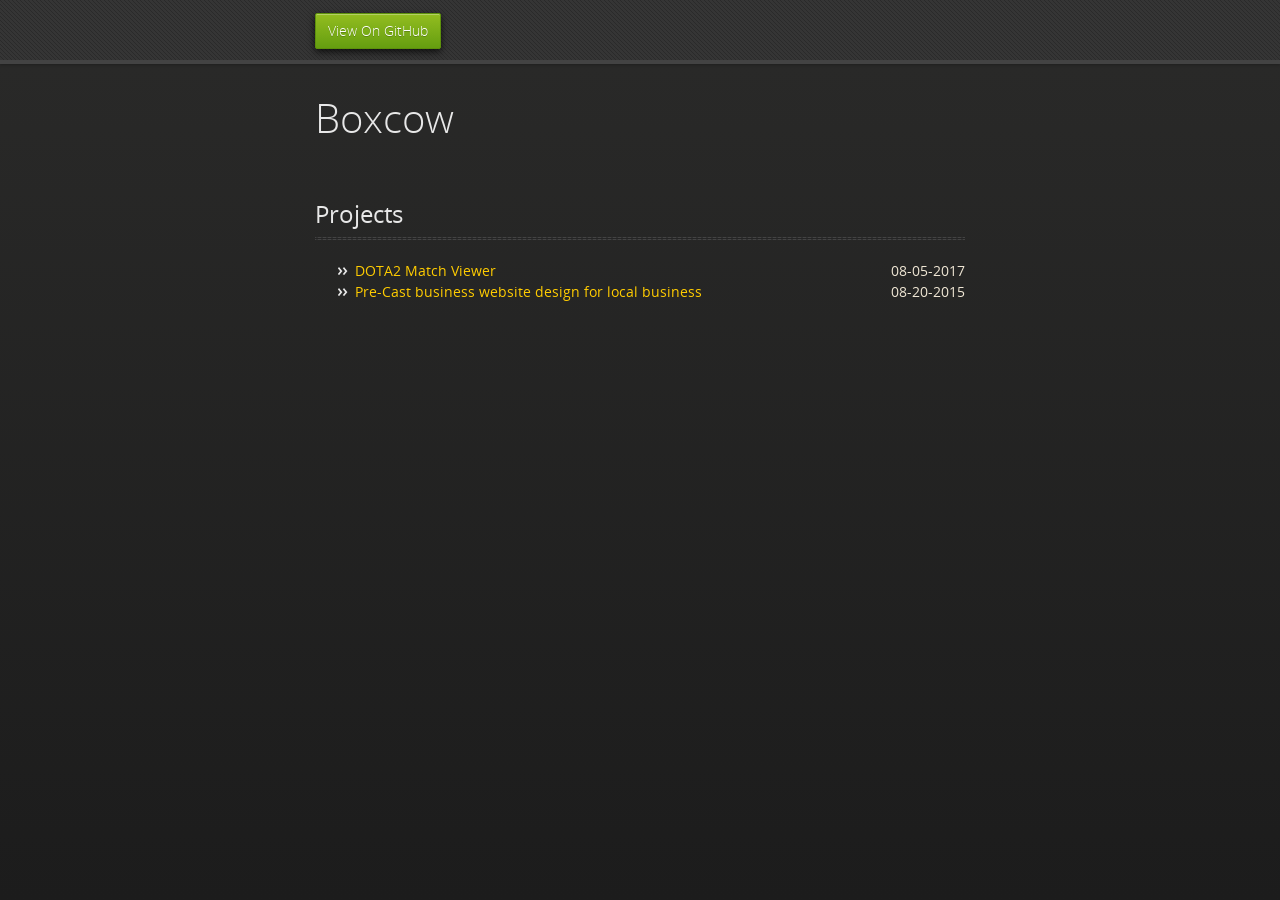
<file: index.html>
<!doctype html>
<html>
  <head>
    <meta charset="utf-8">
    <meta http-equiv="X-UA-Compatible" content="chrome=1">
    <title>Boxcow.GitHub.io by boxcow</title>
    <link rel="stylesheet" href="stylesheets/styles.css">
    <link rel="stylesheet" href="stylesheets/github-dark.css">
    <script src="https://ajax.googleapis.com/ajax/libs/jquery/1.7.1/jquery.min.js"></script>
    <script src="javascripts/respond.js"></script>
    <meta name="viewport" content="width=device-width, initial-scale=1, user-scalable=no">

  </head>
  <body>
      <div id="header">
        <nav>
          <li class="fork"><a href="https://github.com/boxcow">View On GitHub</a></li>
        </nav>
      </div><!-- end header -->

    <div class="wrapper">

      <section>
        <div id="title">
          <h1>Boxcow</h1>
        </div>
          <h2>Projects</h2><hr>
          <ul>
            <li><a href="http://boxcow.github.io/DOTA2-Match-Viewer/">DOTA2 Match Viewer</a><span style="float:right;">08-05-2017</span></li>
            <li><a href="http://colonial-caststone.com/">Pre-Cast business website design for local business</a><span style="float:right;">08-20-2015</span></li>
          </ul>
      </section>

    </div>
    <!--[if !IE]><script>fixScale(document);</script><![endif]-->
    
  </body>
</html>
</file>
<file: stylesheets/styles.css>
@font-face {
  font-family: 'OpenSansLight';
  src: url("../fonts/OpenSans-Light-webfont.eot");
  src: url("../fonts/OpenSans-Light-webfont.eot?#iefix") format("embedded-opentype"), url("../fonts/OpenSans-Light-webfont.woff") format("woff"), url("../fonts/OpenSans-Light-webfont.ttf") format("truetype"), url("../fonts/OpenSans-Light-webfont.svg#OpenSansLight") format("svg");
  font-weight: normal;
  font-style: normal;
}

@font-face {
  font-family: 'OpenSansLightItalic';
  src: url("../fonts/OpenSans-LightItalic-webfont.eot");
  src: url("../fonts/OpenSans-LightItalic-webfont.eot?#iefix") format("embedded-opentype"), url("../fonts/OpenSans-LightItalic-webfont.woff") format("woff"), url("../fonts/OpenSans-LightItalic-webfont.ttf") format("truetype"), url("../fonts/OpenSans-LightItalic-webfont.svg#OpenSansLightItalic") format("svg");
  font-weight: normal;
  font-style: normal;
}

@font-face {
  font-family: 'OpenSansRegular';
  src: url("../fonts/OpenSans-Regular-webfont.eot");
  src: url("../fonts/OpenSans-Regular-webfont.eot?#iefix") format("embedded-opentype"), url("../fonts/OpenSans-Regular-webfont.woff") format("woff"), url("../fonts/OpenSans-Regular-webfont.ttf") format("truetype"), url("../fonts/OpenSans-Regular-webfont.svg#OpenSansRegular") format("svg");
  font-weight: normal;
  font-style: normal;
  -webkit-font-smoothing: antialiased;
}

@font-face {
  font-family: 'OpenSansItalic';
  src: url("../fonts/OpenSans-Italic-webfont.eot");
  src: url("../fonts/OpenSans-Italic-webfont.eot?#iefix") format("embedded-opentype"), url("../fonts/OpenSans-Italic-webfont.woff") format("woff"), url("../fonts/OpenSans-Italic-webfont.ttf") format("truetype"), url("../fonts/OpenSans-Italic-webfont.svg#OpenSansItalic") format("svg");
  font-weight: normal;
  font-style: normal;
  -webkit-font-smoothing: antialiased;
}

@font-face {
  font-family: 'OpenSansSemibold';
  src: url("../fonts/OpenSans-Semibold-webfont.eot");
  src: url("../fonts/OpenSans-Semibold-webfont.eot?#iefix") format("embedded-opentype"), url("../fonts/OpenSans-Semibold-webfont.woff") format("woff"), url("../fonts/OpenSans-Semibold-webfont.ttf") format("truetype"), url("../fonts/OpenSans-Semibold-webfont.svg#OpenSansSemibold") format("svg");
  font-weight: normal;
  font-style: normal;
  -webkit-font-smoothing: antialiased;
}

@font-face {
  font-family: 'OpenSansSemiboldItalic';
  src: url("../fonts/OpenSans-SemiboldItalic-webfont.eot");
  src: url("../fonts/OpenSans-SemiboldItalic-webfont.eot?#iefix") format("embedded-opentype"), url("../fonts/OpenSans-SemiboldItalic-webfont.woff") format("woff"), url("../fonts/OpenSans-SemiboldItalic-webfont.ttf") format("truetype"), url("../fonts/OpenSans-SemiboldItalic-webfont.svg#OpenSansSemiboldItalic") format("svg");
  font-weight: normal;
  font-style: normal;
  -webkit-font-smoothing: antialiased;
}

@font-face {
  font-family: 'OpenSansBold';
  src: url("../fonts/OpenSans-Bold-webfont.eot");
  src: url("../fonts/OpenSans-Bold-webfont.eot?#iefix") format("embedded-opentype"), url("../fonts/OpenSans-Bold-webfont.woff") format("woff"), url("../fonts/OpenSans-Bold-webfont.ttf") format("truetype"), url("../fonts/OpenSans-Bold-webfont.svg#OpenSansBold") format("svg");
  font-weight: normal;
  font-style: normal;
  -webkit-font-smoothing: antialiased;
}

@font-face {
  font-family: 'OpenSansBoldItalic';
  src: url("../fonts/OpenSans-BoldItalic-webfont.eot");
  src: url("../fonts/OpenSans-BoldItalic-webfont.eot?#iefix") format("embedded-opentype"), url("../fonts/OpenSans-BoldItalic-webfont.woff") format("woff"), url("../fonts/OpenSans-BoldItalic-webfont.ttf") format("truetype"), url("../fonts/OpenSans-BoldItalic-webfont.svg#OpenSansBoldItalic") format("svg");
  font-weight: normal;
  font-style: normal;
  -webkit-font-smoothing: antialiased;
}

/* normalize.css 2012-02-07T12:37 UTC - https://github.com/necolas/normalize.css */
/* =============================================================================
   HTML5 display definitions
   ========================================================================== */
/*
 * Corrects block display not defined in IE6/7/8/9 & FF3
 */
article,
aside,
details,
figcaption,
figure,
footer,
header,
hgroup,
nav,
section,
summary {
  display: block;
}

/*
 * Corrects inline-block display not defined in IE6/7/8/9 & FF3
 */
audio,
canvas,
video {
  display: inline-block;
  *display: inline;
  *zoom: 1;
}

/*
 * Prevents modern browsers from displaying 'audio' without controls
 */
audio:not([controls]) {
  display: none;
}

/*
 * Addresses styling for 'hidden' attribute not present in IE7/8/9, FF3, S4
 * Known issue: no IE6 support
 */
[hidden] {
  display: none;
}

/* =============================================================================
   Base
   ========================================================================== */
/*
 * 1. Corrects text resizing oddly in IE6/7 when body font-size is set using em units
 *    http://clagnut.com/blog/348/#c790
 * 2. Prevents iOS text size adjust after orientation change, without disabling user zoom
 *    www.456bereastreet.com/archive/201012/controlling_text_size_in_safari_for_ios_without_disabling_user_zoom/
 */
html {
  font-size: 100%;
  /* 1 */
  -webkit-text-size-adjust: 100%;
  /* 2 */
  -ms-text-size-adjust: 100%;
  /* 2 */
}

/*
 * Addresses font-family inconsistency between 'textarea' and other form elements.
 */
html,
button,
input,
select,
textarea {
  font-family: sans-serif;
}

/*
 * Addresses margins handled incorrectly in IE6/7
 */
body {
  margin: 0;
}

/* =============================================================================
   Links
   ========================================================================== */
/*
 * Addresses outline displayed oddly in Chrome
 */
a:focus {
  outline: thin dotted;
}

/*
 * Improves readability when focused and also mouse hovered in all browsers
 * people.opera.com/patrickl/experiments/keyboard/test
 */
a:hover,
a:active {
  outline: 0;
}

/* =============================================================================
   Typography
   ========================================================================== */
/*
 * Addresses font sizes and margins set differently in IE6/7
 * Addresses font sizes within 'section' and 'article' in FF4+, Chrome, S5
 */
h1 {
  font-size: 2em;
  margin: 0.67em 0;
}

h2 {
  font-size: 1.5em;
  margin: 0.83em 0;
}

h3 {
  font-size: 1.17em;
  margin: 1em 0;
}

h4 {
  font-size: 1em;
  margin: 1.33em 0;
}

h5 {
  font-size: 0.83em;
  margin: 1.67em 0;
}

h6 {
  font-size: 0.75em;
  margin: 2.33em 0;
}

/*
 * Addresses styling not present in IE7/8/9, S5, Chrome
 */
abbr[title] {
  border-bottom: 1px dotted;
}

/*
 * Addresses style set to 'bolder' in FF3+, S4/5, Chrome
*/
b,
strong {
  font-weight: bold;
}

blockquote {
  margin: 1em 40px;
}

/*
 * Addresses styling not present in S5, Chrome
 */
dfn {
  font-style: italic;
}

/*
 * Addresses styling not present in IE6/7/8/9
 */
mark {
  background: #ff0;
  color: #000;
}

/*
 * Addresses margins set differently in IE6/7
 */
p,
pre {
  margin: 1em 0;
}

/*
 * Corrects font family set oddly in IE6, S4/5, Chrome
 * en.wikipedia.org/wiki/User:Davidgothberg/Test59
 */
pre,
code,
kbd,
samp {
  font-family: monospace, serif;
  _font-family: 'courier new', monospace;
  font-size: 1em;
}

/*
 * 1. Addresses CSS quotes not supported in IE6/7
 * 2. Addresses quote property not supported in S4
 */
/* 1 */
q {
  quotes: none;
}

/* 2 */
q:before,
q:after {
  content: '';
  content: none;
}

small {
  font-size: 75%;
}

/*
 * Prevents sub and sup affecting line-height in all browsers
 * gist.github.com/413930
 */
sub,
sup {
  font-size: 75%;
  line-height: 0;
  position: relative;
  vertical-align: baseline;
}

sup {
  top: -0.5em;
}

sub {
  bottom: -0.25em;
}

/* =============================================================================
   Lists
   ========================================================================== */
/*
 * Addresses margins set differently in IE6/7
 */
dl,
menu,
ol,
ul {
  margin: 1em 0;
}

dd {
  margin: 0 0 0 40px;
}

/*
 * Addresses paddings set differently in IE6/7
 */
menu,
ol,
ul {
  padding: 0 0 0 40px;
}

/*
 * Corrects list images handled incorrectly in IE7
 */
nav ul,
nav ol {
  list-style: none;
  list-style-image: none;
}

/* =============================================================================
   Embedded content
   ========================================================================== */
/*
 * 1. Removes border when inside 'a' element in IE6/7/8/9, FF3
 * 2. Improves image quality when scaled in IE7
 *    code.flickr.com/blog/2008/11/12/on-ui-quality-the-little-things-client-side-image-resizing/
 */
img {
  border: 0;
  /* 1 */
  -ms-interpolation-mode: bicubic;
  /* 2 */
}

/*
 * Corrects overflow displayed oddly in IE9
 */
svg:not(:root) {
  overflow: hidden;
}

/* =============================================================================
   Figures
   ========================================================================== */
/*
 * Addresses margin not present in IE6/7/8/9, S5, O11
 */
figure {
  margin: 0;
}

/* =============================================================================
   Forms
   ========================================================================== */
/*
 * Corrects margin displayed oddly in IE6/7
 */
form {
  margin: 0;
}

/*
 * Define consistent border, margin, and padding
 */
fieldset {
  border: 1px solid #c0c0c0;
  margin: 0 2px;
  padding: 0.35em 0.625em 0.75em;
}

/*
 * 1. Corrects color not being inherited in IE6/7/8/9
 * 2. Corrects text not wrapping in FF3 
 * 3. Corrects alignment displayed oddly in IE6/7
 */
legend {
  border: 0;
  /* 1 */
  padding: 0;
  white-space: normal;
  /* 2 */
  *margin-left: -7px;
  /* 3 */
}

/*
 * 1. Corrects font size not being inherited in all browsers
 * 2. Addresses margins set differently in IE6/7, FF3+, S5, Chrome
 * 3. Improves appearance and consistency in all browsers
 */
button,
input,
select,
textarea {
  font-size: 100%;
  /* 1 */
  margin: 0;
  /* 2 */
  vertical-align: baseline;
  /* 3 */
  *vertical-align: middle;
  /* 3 */
}

/*
 * Addresses FF3/4 setting line-height on 'input' using !important in the UA stylesheet
 */
button,
input {
  line-height: normal;
  /* 1 */
}

/*
 * 1. Improves usability and consistency of cursor style between image-type 'input' and others
 * 2. Corrects inability to style clickable 'input' types in iOS
 * 3. Removes inner spacing in IE7 without affecting normal text inputs
 *    Known issue: inner spacing remains in IE6
 */
button,
input[type="button"],
input[type="reset"],
input[type="submit"] {
  cursor: pointer;
  /* 1 */
  -webkit-appearance: button;
  /* 2 */
  *overflow: visible;
  /* 3 */
}

/*
 * Re-set default cursor for disabled elements
 */
button[disabled],
input[disabled] {
  cursor: default;
}

/*
 * 1. Addresses box sizing set to content-box in IE8/9
 * 2. Removes excess padding in IE8/9
 * 3. Removes excess padding in IE7
      Known issue: excess padding remains in IE6
 */
input[type="checkbox"],
input[type="radio"] {
  box-sizing: border-box;
  /* 1 */
  padding: 0;
  /* 2 */
  *height: 13px;
  /* 3 */
  *width: 13px;
  /* 3 */
}

/*
 * 1. Addresses appearance set to searchfield in S5, Chrome
 * 2. Addresses box-sizing set to border-box in S5, Chrome (include -moz to future-proof)
 */
input[type="search"] {
  -webkit-appearance: textfield;
  /* 1 */
  -moz-box-sizing: content-box;
  -webkit-box-sizing: content-box;
  /* 2 */
  box-sizing: content-box;
}

/*
 * Removes inner padding and search cancel button in S5, Chrome on OS X
 */
input[type="search"]::-webkit-search-decoration,
input[type="search"]::-webkit-search-cancel-button {
  -webkit-appearance: none;
}

/*
 * Removes inner padding and border in FF3+
 * www.sitepen.com/blog/2008/05/14/the-devils-in-the-details-fixing-dojos-toolbar-buttons/
 */
button::-moz-focus-inner,
input::-moz-focus-inner {
  border: 0;
  padding: 0;
}

/*
 * 1. Removes default vertical scrollbar in IE6/7/8/9
 * 2. Improves readability and alignment in all browsers
 */
textarea {
  overflow: auto;
  /* 1 */
  vertical-align: top;
  /* 2 */
}

/* =============================================================================
   Tables
   ========================================================================== */
/*
 * Remove most spacing between table cells
 */
table {
  border-collapse: collapse;
  border-spacing: 0;
}

body {
  padding: 0px 0 20px 0px;
  margin: 0px;
  font: 14px/1.5 "OpenSansRegular", "Helvetica Neue", Helvetica, Arial, sans-serif;
  color: #f0e7d5;
  font-weight: normal;
  background: #252525;
  background-attachment: fixed !important;
  background: -webkit-gradient(linear, 50% 0%, 50% 100%, color-stop(0%, #2a2a29), color-stop(100%, #1c1c1c));
  background: -webkit-linear-gradient(#2a2a29, #1c1c1c);
  background: -moz-linear-gradient(#2a2a29, #1c1c1c);
  background: -o-linear-gradient(#2a2a29, #1c1c1c);
  background: -ms-linear-gradient(#2a2a29, #1c1c1c);
  background: linear-gradient(#2a2a29, #1c1c1c);
}

h1, h2, h3, h4, h5, h6 {
  color: #e8e8e8;
  margin: 0 0 10px;
  font-family: 'OpenSansRegular', "Helvetica Neue", Helvetica, Arial, sans-serif;
  font-weight: normal;
}

p, ul, ol, table, pre, dl {
  margin: 0 0 20px;
}

h1, h2, h3 {
  line-height: 1.1;
}

h1 {
  font-size: 28px;
}

h2 {
  font-size: 24px;
}

h4, h5, h6 {
  color: #e8e8e8;
}

h3 {
  font-size: 18px;
  line-height: 24px;
  font-family: 'OpenSansRegular', "Helvetica Neue", Helvetica, Arial, sans-serif !important;
  font-weight: normal;
  color: #b6b6b6;
}

a {
  color: #ffcc00;
  font-weight: 400;
  text-decoration: none;
}
a:hover {
  color: #ffeb9b;
}

a small {
  font-size: 11px;
  color: #666;
  margin-top: -0.6em;
  display: block;
}

ul {
  list-style-image: url("../images/bullet.png");
}

strong {
  font-family: 'OpenSansBold', "Helvetica Neue", Helvetica, Arial, sans-serif !important;
  font-weight: normal;
}

.wrapper {
  max-width: 650px;
  margin: 0 auto;
  position: relative;
  padding: 0 20px;
}

section img {
  max-width: 100%;
}

blockquote {
  border-left: 3px solid #ffcc00;
  margin: 0;
  padding: 0 0 0 20px;
  font-style: italic;
}

code {
  font-family: "Lucida Sans", Monaco, Bitstream Vera Sans Mono, Lucida Console, Terminal;
  color: #efefef;
  font-size: 13px;
  margin: 0 4px;
  padding: 4px 6px;
  -moz-border-radius: 2px;
  -webkit-border-radius: 2px;
  -o-border-radius: 2px;
  -ms-border-radius: 2px;
  -khtml-border-radius: 2px;
  border-radius: 2px;
}

pre {
  padding: 8px 15px;
  background: #191919;
  -moz-border-radius: 2px;
  -webkit-border-radius: 2px;
  -o-border-radius: 2px;
  -ms-border-radius: 2px;
  -khtml-border-radius: 2px;
  border-radius: 2px;
  border: 1px solid #121212;
  -moz-box-shadow: inset 0 1px 3px rgba(0, 0, 0, 0.3);
  -webkit-box-shadow: inset 0 1px 3px rgba(0, 0, 0, 0.3);
  -o-box-shadow: inset 0 1px 3px rgba(0, 0, 0, 0.3);
  box-shadow: inset 0 1px 3px rgba(0, 0, 0, 0.3);
  overflow: auto;
  overflow-y: hidden;
}
pre code {
  color: #efefef;
  text-shadow: 0px 1px 0px #000;
  margin: 0;
  padding: 0;
}

table {
  width: 100%;
  border-collapse: collapse;
}

th {
  text-align: left;
  padding: 5px 10px;
  border-bottom: 1px solid #434343;
  color: #b6b6b6;
  font-family: 'OpenSansSemibold', "Helvetica Neue", Helvetica, Arial, sans-serif !important;
  font-weight: normal;
}

td {
  text-align: left;
  padding: 5px 10px;
  border-bottom: 1px solid #434343;
}

hr {
  border: 0;
  outline: none;
  height: 3px;
  background: transparent url("../images/hr.gif") center center repeat-x;
  margin: 0 0 20px;
}

dt {
  color: #F0E7D5;
  font-family: 'OpenSansSemibold', "Helvetica Neue", Helvetica, Arial, sans-serif !important;
  font-weight: normal;
}

#header {
  z-index: 100;
  left: 0;
  top: 0px;
  height: 60px;
  width: 100%;
  position: fixed;
  background: url(../images/nav-bg.gif) #353535;
  border-bottom: 4px solid #434343;
  -moz-box-shadow: 0px 1px 3px rgba(0, 0, 0, 0.25);
  -webkit-box-shadow: 0px 1px 3px rgba(0, 0, 0, 0.25);
  -o-box-shadow: 0px 1px 3px rgba(0, 0, 0, 0.25);
  box-shadow: 0px 1px 3px rgba(0, 0, 0, 0.25);
}
#header nav {
  max-width: 650px;
  margin: 0 auto;
  padding: 0 10px;
  background: blue;
  margin: 6px auto;
}
#header nav li {
  font-family: 'OpenSansLight', "Helvetica Neue", Helvetica, Arial, sans-serif;
  font-weight: normal;
  list-style: none;
  display: inline;
  color: white;
  line-height: 50px;
  text-shadow: 0px 1px 0px rgba(0, 0, 0, 0.2);
  font-size: 14px;
}
#header nav li a {
  color: white;
  border: 1px solid #5d910b;
  background: -webkit-gradient(linear, 50% 0%, 50% 100%, color-stop(0%, #93bd20), color-stop(100%, #659e10));
  background: -webkit-linear-gradient(#93bd20, #659e10);
  background: -moz-linear-gradient(#93bd20, #659e10);
  background: -o-linear-gradient(#93bd20, #659e10);
  background: -ms-linear-gradient(#93bd20, #659e10);
  background: linear-gradient(#93bd20, #659e10);
  -moz-border-radius: 2px;
  -webkit-border-radius: 2px;
  -o-border-radius: 2px;
  -ms-border-radius: 2px;
  -khtml-border-radius: 2px;
  border-radius: 2px;
  -moz-box-shadow: inset 0px 1px 0px rgba(255, 255, 255, 0.3), 0px 3px 7px rgba(0, 0, 0, 0.7);
  -webkit-box-shadow: inset 0px 1px 0px rgba(255, 255, 255, 0.3), 0px 3px 7px rgba(0, 0, 0, 0.7);
  -o-box-shadow: inset 0px 1px 0px rgba(255, 255, 255, 0.3), 0px 3px 7px rgba(0, 0, 0, 0.7);
  box-shadow: inset 0px 1px 0px rgba(255, 255, 255, 0.3), 0px 3px 7px rgba(0, 0, 0, 0.7);
  background-color: #93bd20;
  padding: 10px 12px;
  margin-top: 6px;
  line-height: 14px;
  font-size: 14px;
  display: inline-block;
  text-align: center;
}
#header nav li a:hover {
  background: -webkit-gradient(linear, 50% 0%, 50% 100%, color-stop(0%, #749619), color-stop(100%, #527f0e));
  background: -webkit-linear-gradient(#749619, #527f0e);
  background: -moz-linear-gradient(#749619, #527f0e);
  background: -o-linear-gradient(#749619, #527f0e);
  background: -ms-linear-gradient(#749619, #527f0e);
  background: linear-gradient(#749619, #527f0e);
  background-color: #659e10;
  border: 1px solid #527f0e;
  -moz-box-shadow: inset 0px 1px 1px rgba(0, 0, 0, 0.2), 0px 1px 0px rgba(0, 0, 0, 0);
  -webkit-box-shadow: inset 0px 1px 1px rgba(0, 0, 0, 0.2), 0px 1px 0px rgba(0, 0, 0, 0);
  -o-box-shadow: inset 0px 1px 1px rgba(0, 0, 0, 0.2), 0px 1px 0px rgba(0, 0, 0, 0);
  box-shadow: inset 0px 1px 1px rgba(0, 0, 0, 0.2), 0px 1px 0px rgba(0, 0, 0, 0);
}
#header nav li.fork {
  float: left;
  margin-left: 0px;
}
#header nav li.downloads {
  float: right;
  margin-left: 6px;
}
#header nav li.title {
  float: right;
  margin-right: 10px;
  font-size: 11px;
}

section {
  max-width: 650px;
  padding: 30px 0px 50px 0px;
  margin: 20px 0;
  margin-top: 70px;
}
section #title {
  border: 0;
  outline: none;
  margin: 0 0 50px 0;
  padding: 0 0 5px 0;
}
section #title h1 {
  font-family: 'OpenSansLight', "Helvetica Neue", Helvetica, Arial, sans-serif;
  font-weight: normal;
  font-size: 40px;
  text-align: left;
  line-height: 36px;
}
section #title p {
  color: #d7cfbe;
  font-family: 'OpenSansLight', "Helvetica Neue", Helvetica, Arial, sans-serif;
  font-weight: normal;
  font-size: 18px;
  text-align: center;
}
section #title .credits {
  font-size: 11px;
  font-family: 'OpenSansRegular', "Helvetica Neue", Helvetica, Arial, sans-serif;
  font-weight: normal;
  color: #696969;
  margin-top: -10px;
}
section #title .credits.left {
  float: left;
}
section #title .credits.right {
  float: right;
}

@media print, screen and (max-width: 720px) {
  #title .credits {
    display: block;
    width: 100%;
    line-height: 30px;
    text-align: center;
  }
  #title .credits .left {
    float: none;
    display: block;
  }
  #title .credits .right {
    float: none;
    display: block;
  }
}
@media print, screen and (max-width: 480px) {
  #header {
    margin-top: -20px;
  }

  section {
    margin-top: 40px;
  }

  nav {
    display: none;
  }
}
</file>
<file: stylesheets/github-dark.css>
/*
   Copyright 2014 GitHub Inc.

   Licensed under the Apache License, Version 2.0 (the "License");
   you may not use this file except in compliance with the License.
   You may obtain a copy of the License at

       http://www.apache.org/licenses/LICENSE-2.0

   Unless required by applicable law or agreed to in writing, software
   distributed under the License is distributed on an "AS IS" BASIS,
   WITHOUT WARRANTIES OR CONDITIONS OF ANY KIND, either express or implied.
   See the License for the specific language governing permissions and
   limitations under the License.

*/

.pl-c /* comment */ {
  color: #969896;
}

.pl-c1      /* constant, markup.raw, meta.diff.header, meta.module-reference, meta.property-name, support, support.constant, support.variable, variable.other.constant */,
.pl-s .pl-v /* string variable */ {
  color: #0099cd;
}

.pl-e  /* entity */,
.pl-en /* entity.name */ {
  color: #9774cb;
}

.pl-s .pl-s1 /* string source */,
.pl-smi      /* storage.modifier.import, storage.modifier.package, storage.type.java, variable.other, variable.parameter.function */ {
  color: #ddd;
}

.pl-ent /* entity.name.tag */ {
  color: #7bcc72;
}

.pl-k /* keyword, storage, storage.type */ {
  color: #cc2372;
}

.pl-pds              /* punctuation.definition.string, string.regexp.character-class */,
.pl-s                /* string */,
.pl-s .pl-pse .pl-s1 /* string punctuation.section.embedded source */,
.pl-sr               /* string.regexp */,
.pl-sr .pl-cce       /* string.regexp constant.character.escape */,
.pl-sr .pl-sra       /* string.regexp string.regexp.arbitrary-repitition */,
.pl-sr .pl-sre       /* string.regexp source.ruby.embedded */ {
  color: #3c66e2;
}

.pl-v /* variable */ {
  color: #fb8764;
}

.pl-id /* invalid.deprecated */ {
  color: #e63525;
}

.pl-ii /* invalid.illegal */ {
  background-color: #e63525;
  color: #f8f8f8;
}

.pl-sr .pl-cce /* string.regexp constant.character.escape */ {
  color: #7bcc72;
  font-weight: bold;
}

.pl-ml /* markup.list */ {
  color: #c26b2b;
}

.pl-mh        /* markup.heading */,
.pl-mh .pl-en /* markup.heading entity.name */,
.pl-ms        /* meta.separator */ {
  color: #264ec5;
  font-weight: bold;
}

.pl-mq /* markup.quote */ {
  color: #00acac;
}

.pl-mi /* markup.italic */ {
  color: #ddd;
  font-style: italic;
}

.pl-mb /* markup.bold */ {
  color: #ddd;
  font-weight: bold;
}

.pl-md /* markup.deleted, meta.diff.header.from-file */ {
  background-color: #ffecec;
  color: #bd2c00;
}

.pl-mi1 /* markup.inserted, meta.diff.header.to-file */ {
  background-color: #eaffea;
  color: #55a532;
}

.pl-mdr /* meta.diff.range */ {
  color: #9774cb;
  font-weight: bold;
}

.pl-mo /* meta.output */ {
  color: #264ec5;
}
</file>
